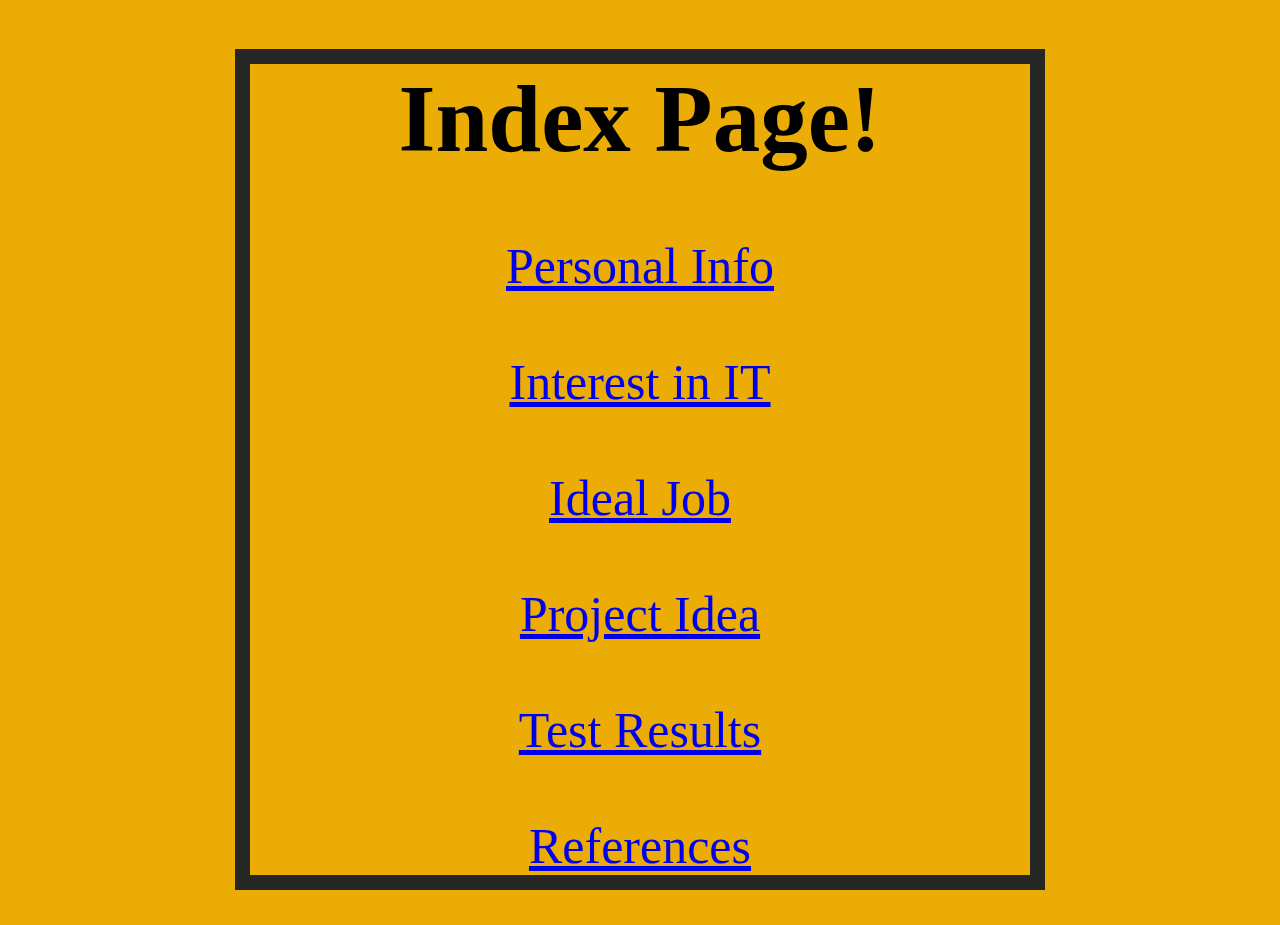
<file: Index.html>
<!DOCTYPE html>
<html>

  <head>
    <title>Welcome!</title>
    <link rel="stylesheet" type="text/css" href="indexstyle.css">
  </head>

  <body>
    <h1 style="font-size: 95px">Index Page!</h1>
    <p>
      <a href="personalInfo.html">Personal Info</a>
      <br><br>
      <a href="interestIT.html"> Interest in IT </a>
      <br><br>
      <a href="idealJobs.html"> Ideal Job</a>
      <br><br>
      <a href="projectIdea.html"> Project Idea</a>
      <br><br>
      <a href="testResults.html"> Test Results</a>
      <br><br>
      <a href="references.html"> References</a>
    </p>

  </body>

</html>
</file>
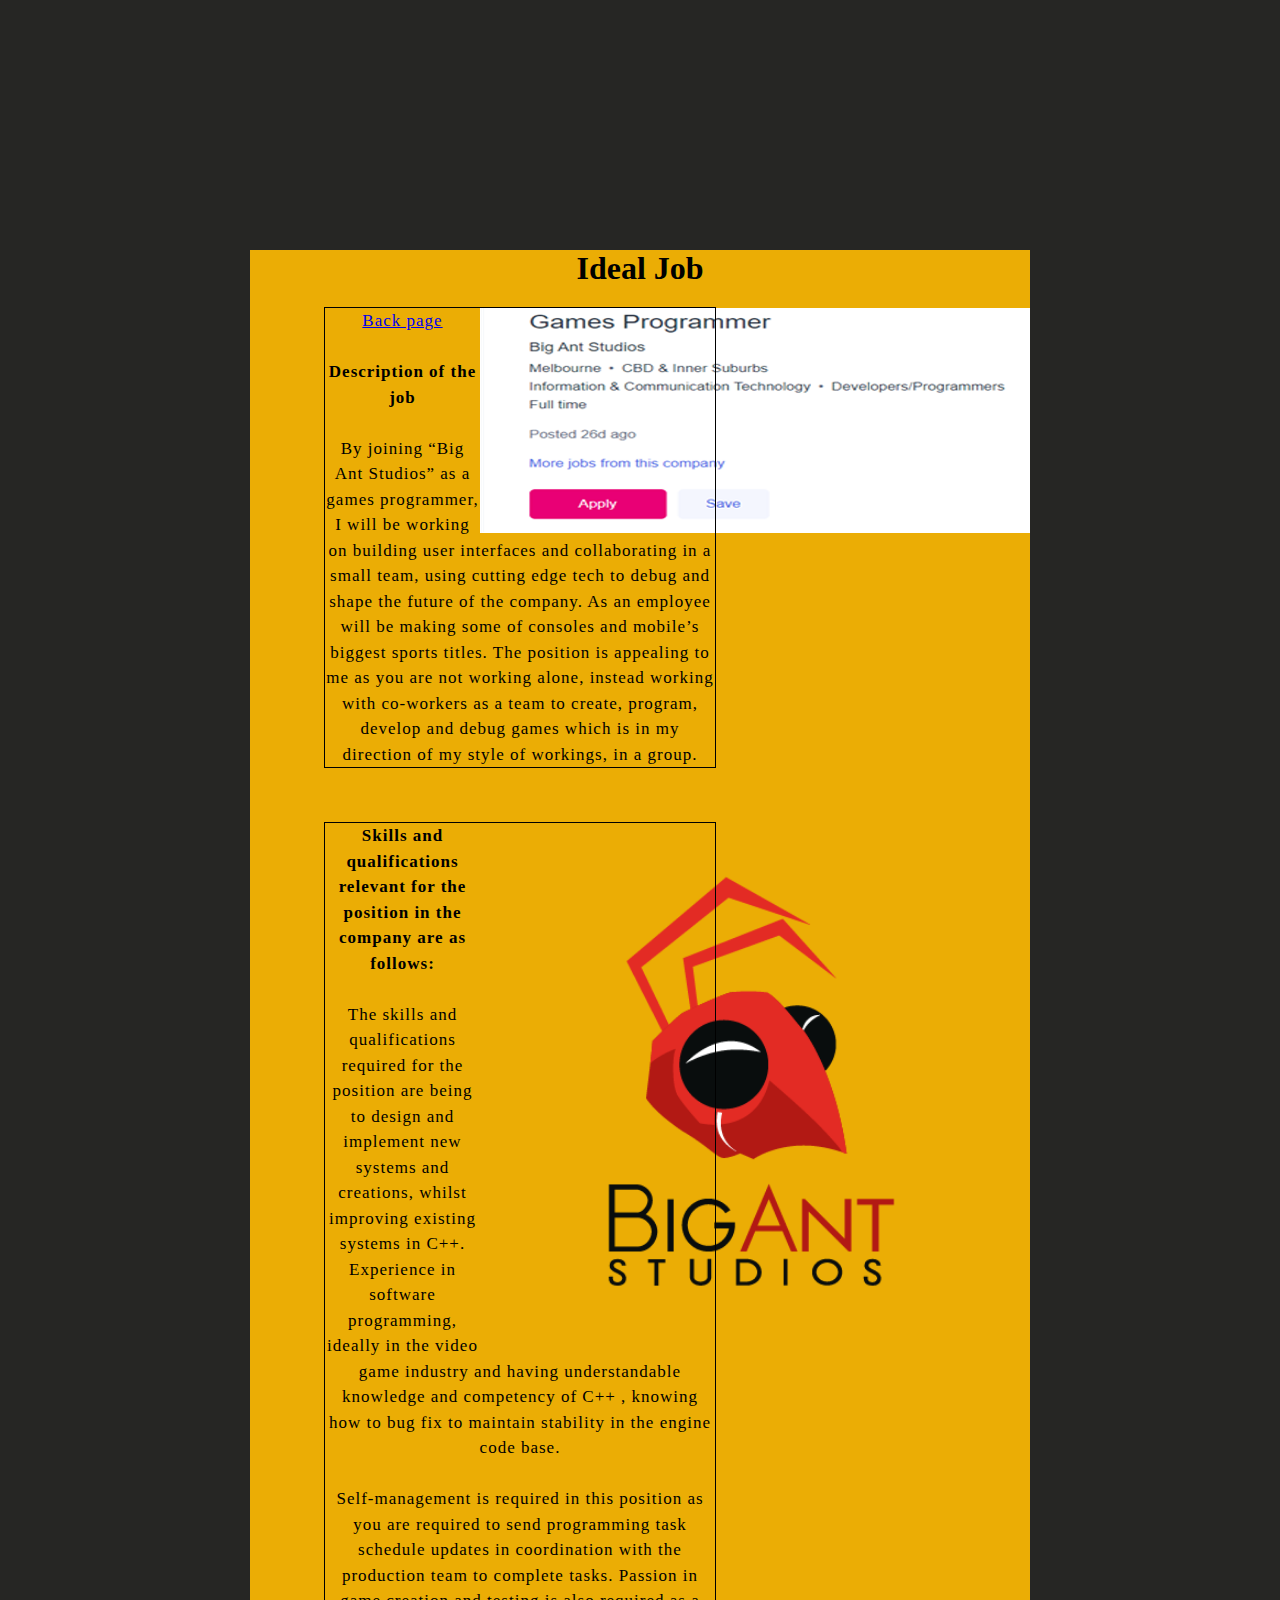
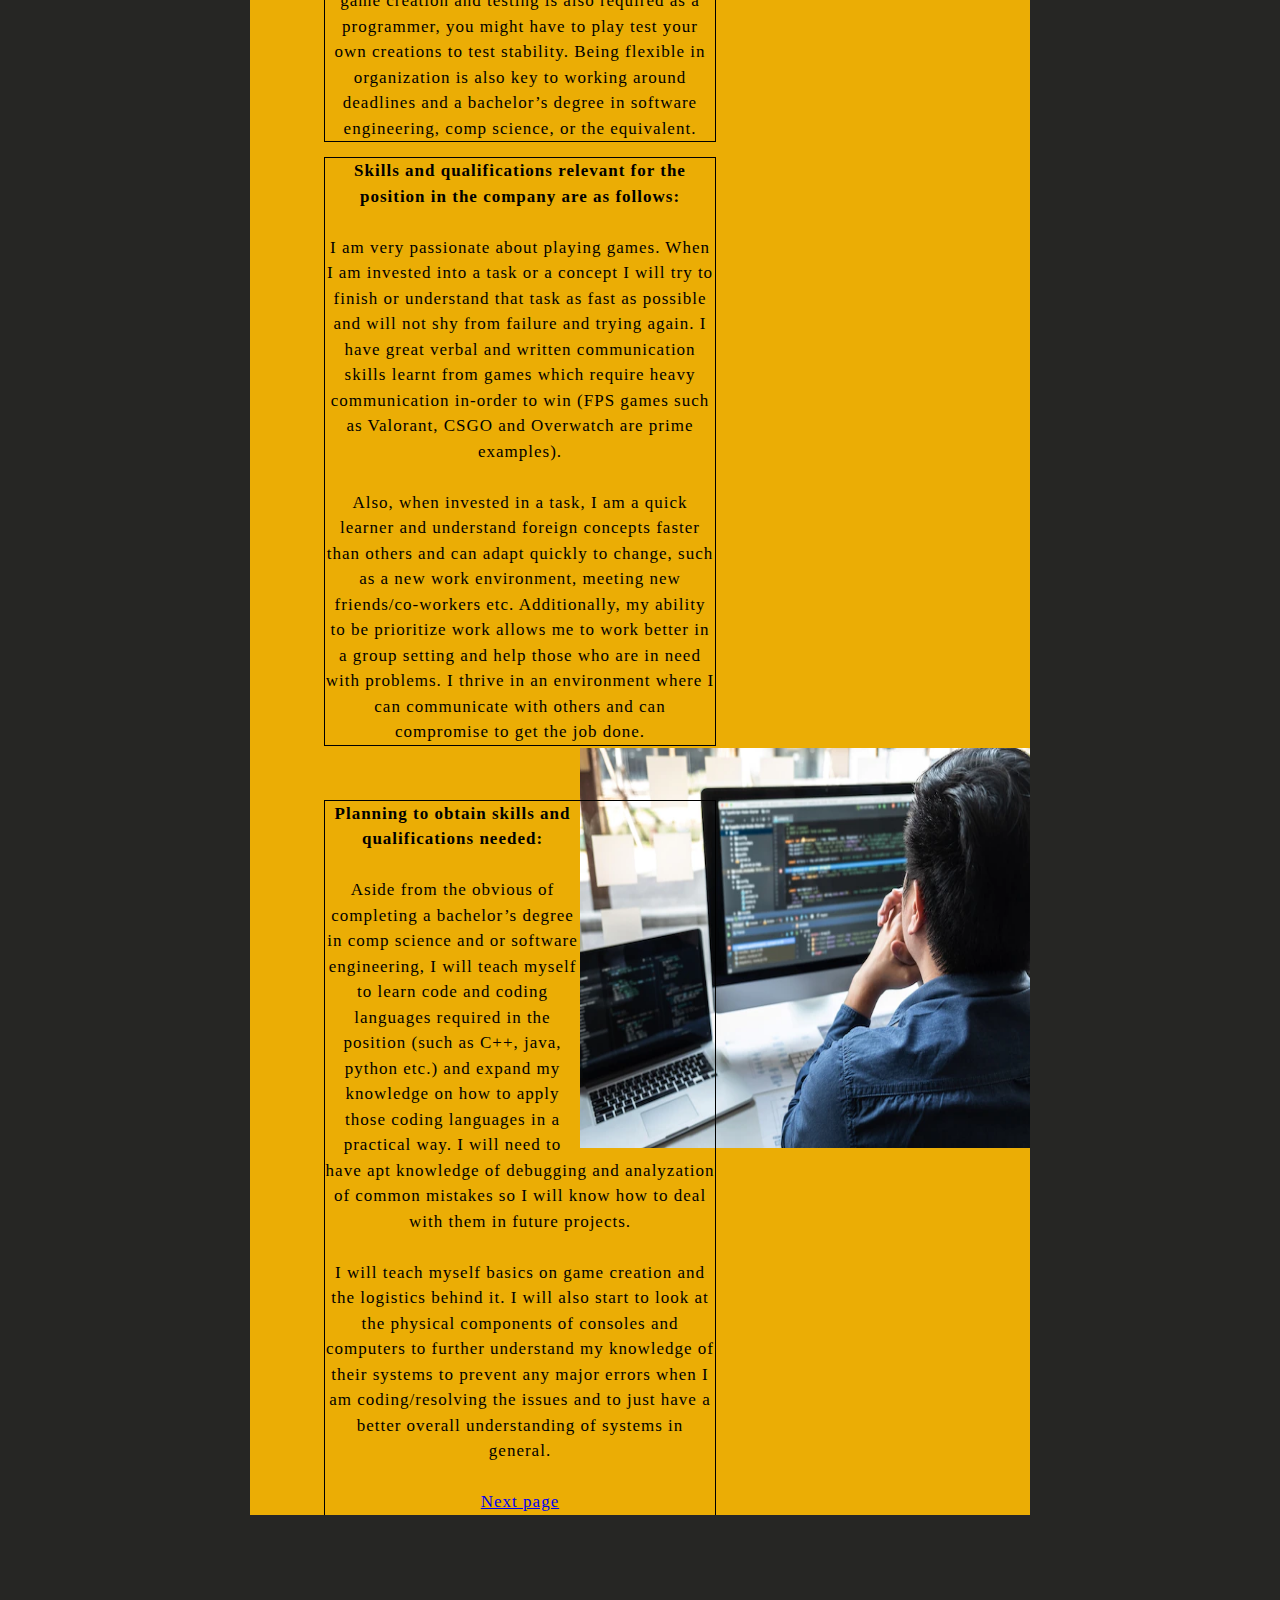
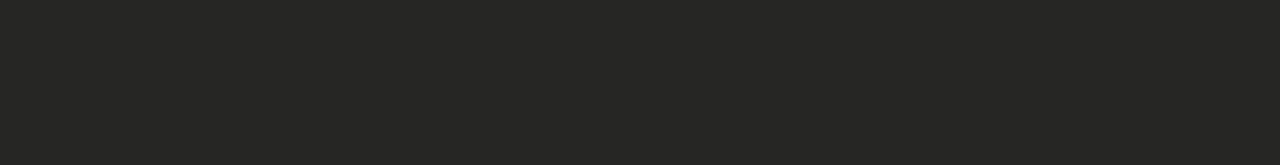
<file: idealJobs.html>
<!DOCTYPE html>
<html>
  <head>
    <title>Ideal Job!</title>
    <link rel="stylesheet" type="text/css" href="style.css">
  </head>
  <body>

    <h1>Ideal Job</h1>

    <img src="images/bigAnt.png" alt="Screenshot" style=float:right;width:550px;height:225px;>

    <p>
      <a href="interestIT.html"> Back page</a>
      <br><br>
      <strong style="text-align: center;">Description of the job</strong>
      <br><br>
      By joining “Big Ant Studios” as a games programmer, I will be working on building user interfaces and collaborating in a small team, using cutting edge tech to debug and shape the future of the company. As an employee will be making some of consoles and mobile’s biggest sports titles. The position is appealing to me as you are not working alone, instead working with co-workers as a team to create, program, develop and debug games which is in my direction of my style of workings, in a group.</p>

    <br><br>

    <img src="images/actualBigAnt.png" alt="Big Ant Studios" style=float:right;width:550px;height:550px;>

    <p>
      <strong style="text-align: center;">Skills and qualifications relevant for the position in the company are as follows:</strong>
      <br><br>

      The skills and qualifications required for the position are being to design and implement new systems and creations, whilst improving existing systems in C++. Experience in software programming, ideally in the video game industry and having understandable knowledge and competency of C++ , knowing how to bug fix to maintain stability in the engine code base.
      <br><br>
      Self-management is required in this position as you are required to send programming task schedule updates in coordination with the production team to complete tasks. Passion in game creation and testing is also required as a programmer, you might have to play test your own creations to test stability. Being flexible in organization is also key to working around deadlines   and a bachelor’s degree in software engineering, comp science, or the equivalent.
    </p>
    <p>
      <strong style="text-align: center;">Skills and qualifications relevant for the position in the company are as follows:</strong>
      <br><br>
      I am very passionate about playing games. When I am invested into a task or a concept I will try to finish or understand that task as fast as possible and will not shy from failure and trying again. I have great verbal and written communication skills learnt from games which require heavy communication in-order to win (FPS games such as Valorant, CSGO and Overwatch are prime examples).
      <br><br>
      Also, when invested in a task, I am a quick learner and understand foreign concepts faster than others and can adapt quickly to change, such as a new work environment, meeting new friends/co-workers etc. Additionally, my ability to be prioritize work allows me to work better in a group setting and help those who are in need with problems. I thrive in an environment where I can communicate with others and can compromise to get the job done.
    </p>

    <img src="images/coder.png" alt="Coder Nerd" style=float:right;width:450px;height:400px;>

    <br><br>

    <p>
      <strong style="text-align: center;">Planning to obtain skills and qualifications needed:</strong>
      <br><br>
      Aside from the obvious of completing a bachelor’s degree in comp science and or software engineering, I will teach myself to learn code and coding languages required in the position (such as C++, java, python etc.) and expand my knowledge on how to apply those coding languages in a practical way. I will need to have apt knowledge of debugging and analyzation of common mistakes so I will know how to deal with them in future projects.
      <br><br>
      I will teach myself basics on game creation and the logistics behind it. I will also start to look at the physical components of consoles and computers to further understand my knowledge of their systems to prevent any major errors when I am coding/resolving the issues and to just have a better overall understanding of systems in general.
    <br><br>
    <a href="projectIdea.html"> Next page</a>
    </p>

  </body>
</html>
</file>
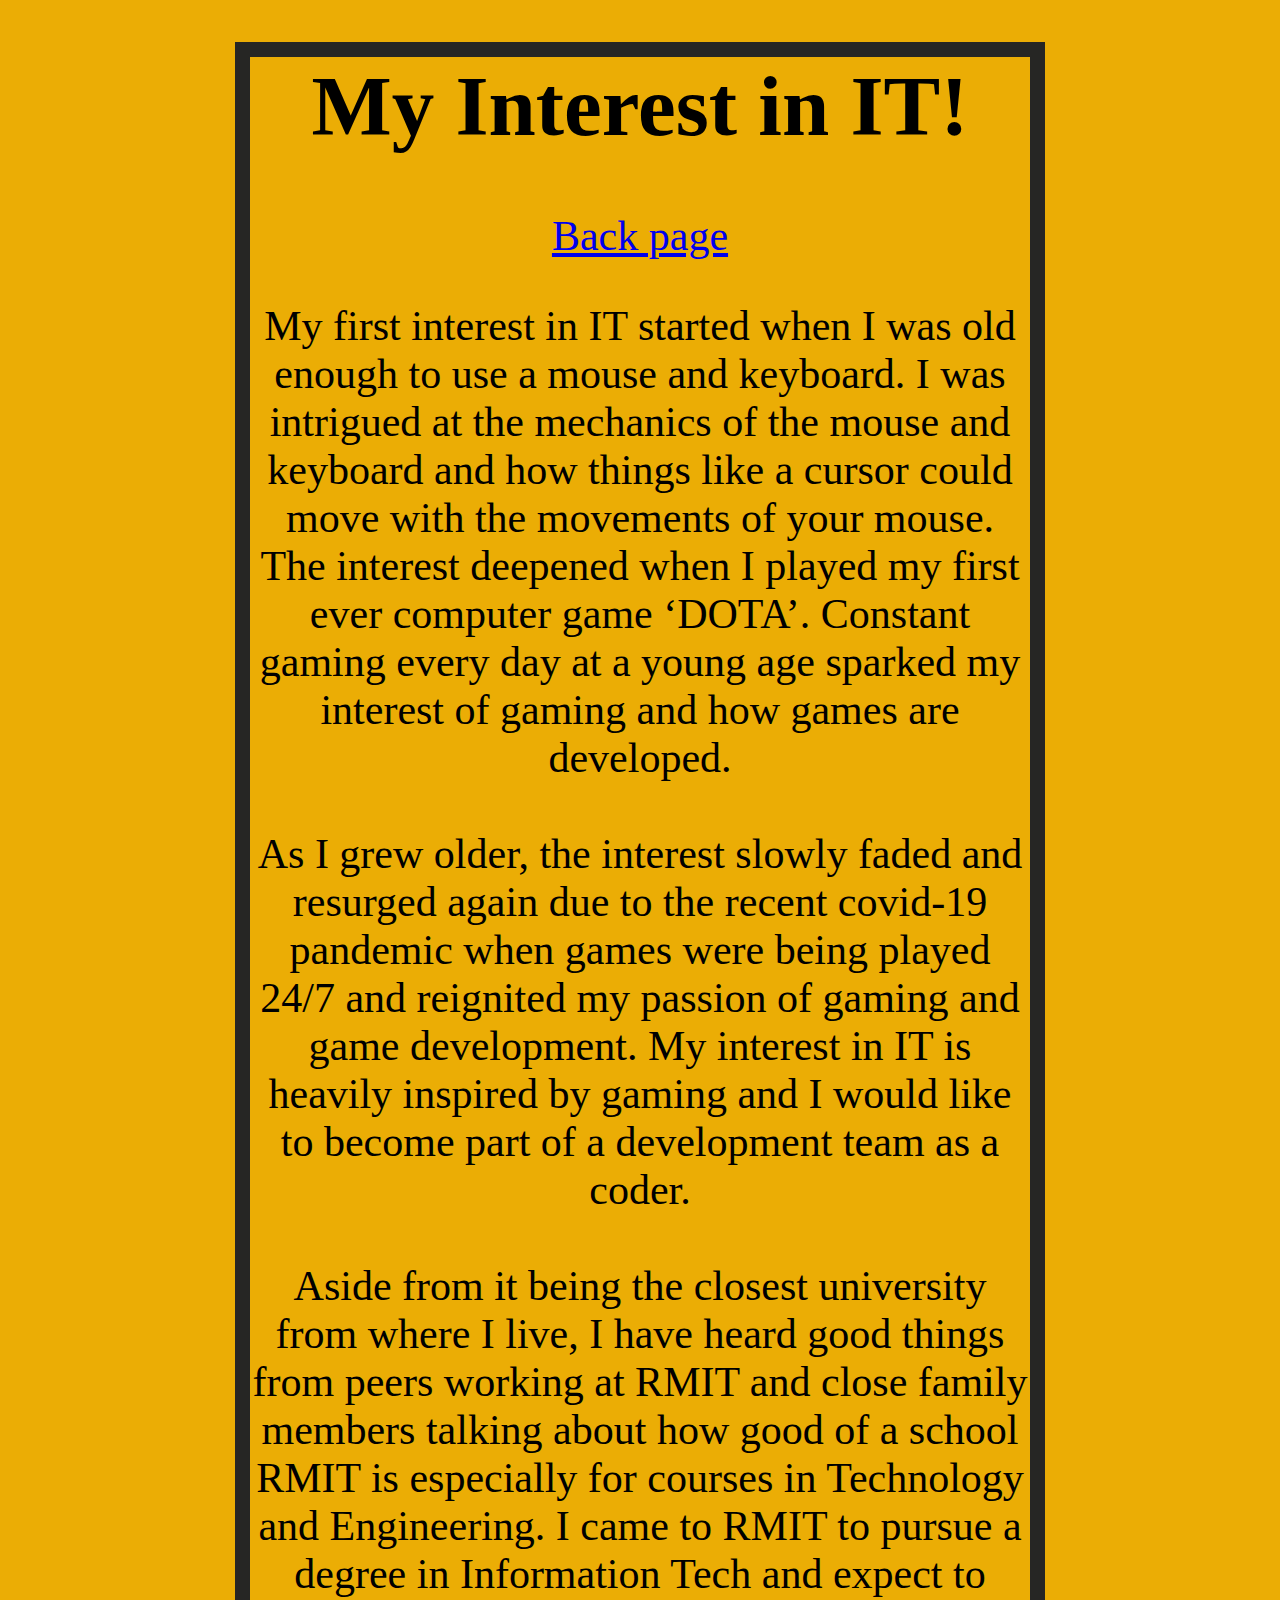
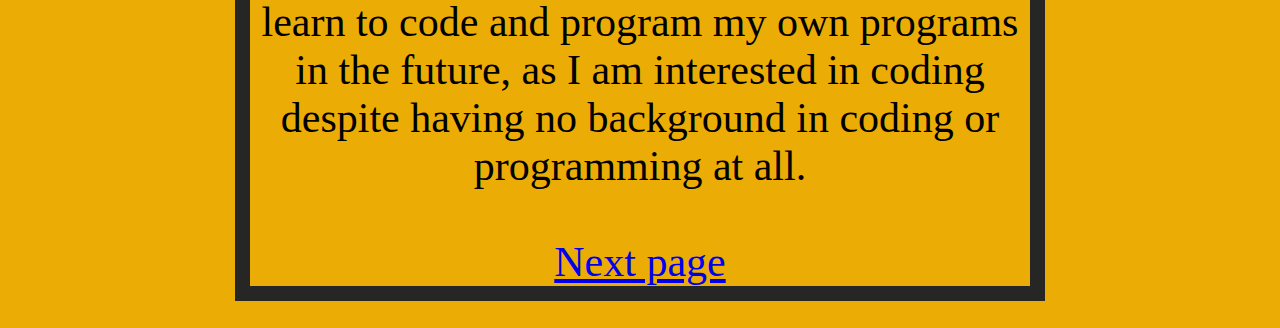
<file: interestIT.html>
<!DOCTYPE html>
<html>

  <head>
    <title>Interest in IT!</title>
    <link rel="stylesheet" type="text/css" href="indexstyle.css">
  </head>

  <body>
    <h1 style="font-size: 85px;"> My Interest in IT!</h1>
    <p style="font-size: 42px;"><a href="personalInfo.html">Back page</a></p>
    <p style="font-size: 42px;">
      My first interest in IT started when I was old enough to use a mouse and keyboard. I was intrigued at the mechanics of the mouse and keyboard and how things like a cursor could move with the movements of your mouse.
      The interest deepened when I played my first ever computer game ‘DOTA’. Constant gaming every day at a young age sparked my interest of gaming and how games are developed.
      <br><br>
      As I grew older, the interest slowly faded and resurged again due to the recent covid-19 pandemic when games were being played 24/7 and reignited my passion of gaming and game development.
      My interest in IT is heavily inspired by gaming and I would like to become part of a development team as a coder.
      <br><br>
      Aside from it being the closest university from where I live, I have heard good things from peers working at RMIT and close family members talking about how good of a school RMIT is especially for courses in Technology and Engineering. I came to RMIT to pursue a degree in Information Tech and expect to learn to code and program my own programs in the future, as I am interested in coding despite having no background in coding or programming at all.
      <br><br>
      <a href="idealJobs.html"> Next page</a>
    </p>

  </body>

</html>
</file>
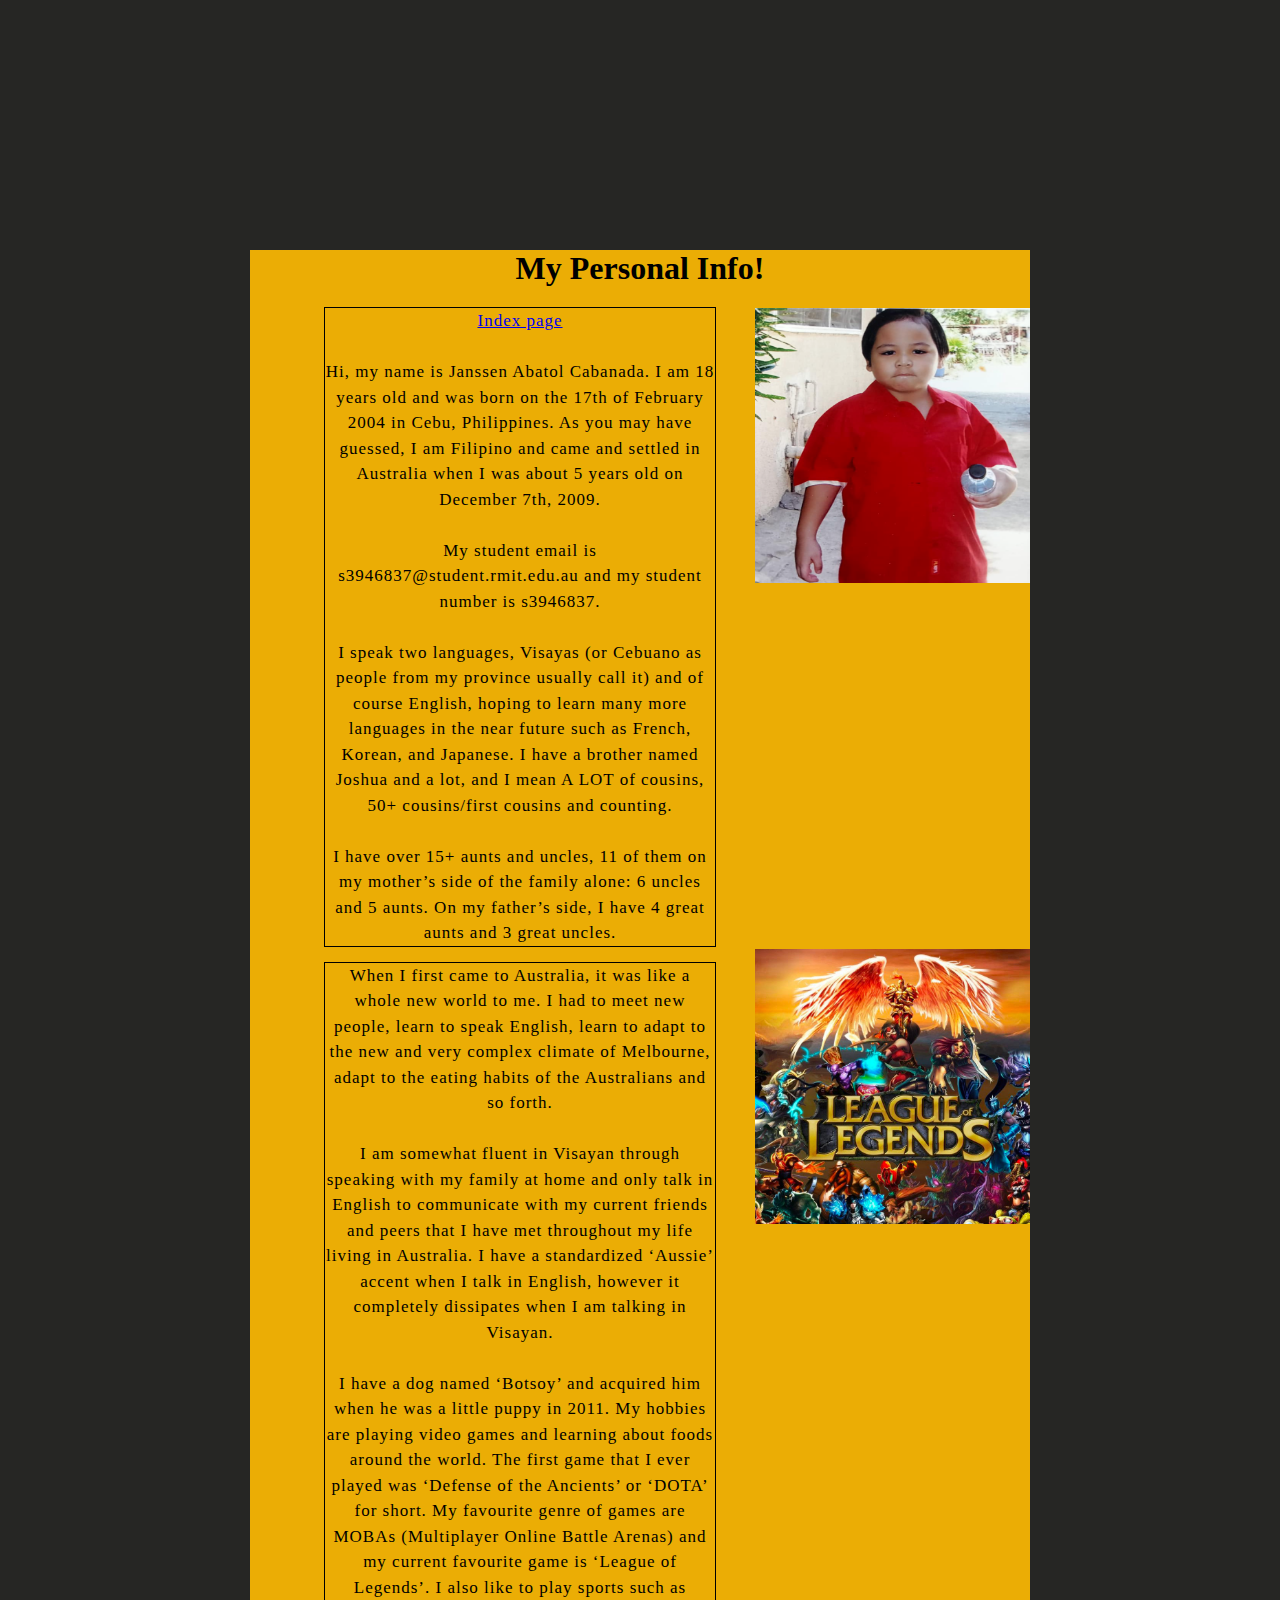
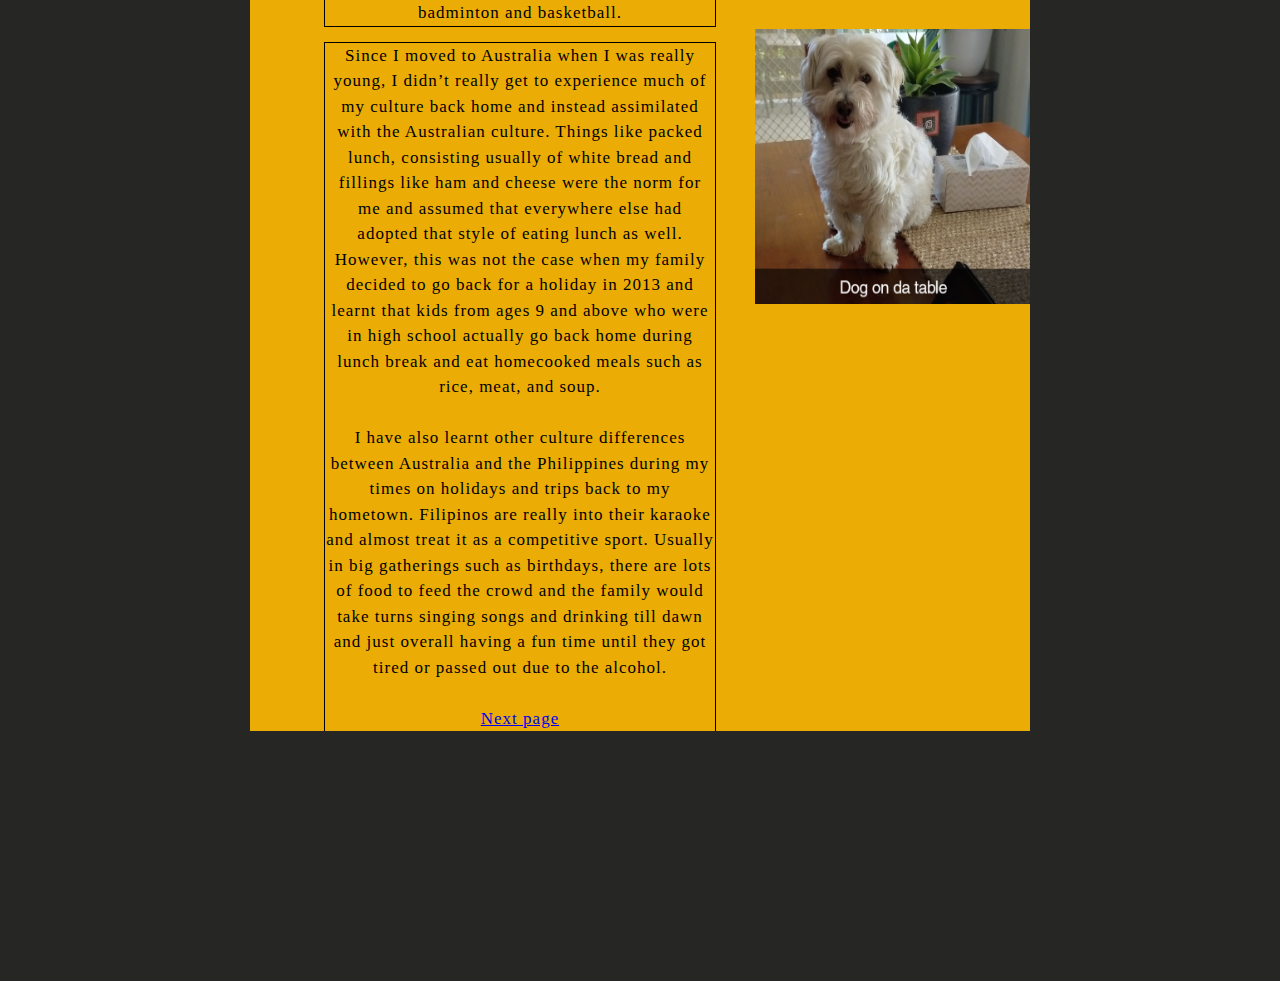
<file: personalInfo.html>
<!DOCTYPE html>
<html>

    <head>
      <title>Personal Info</title>
      <link rel="stylesheet" type="text/css" href="style.css">
    </head>

<body>
<h1>My Personal Info!</h1>

<img src="images/BigMan.jpg" alt="Me as a child" style=float:right;width:275px;height:275px;>

  <p>
    <a href="index.html">Index page</a>

    <br><br>
    Hi, my name is Janssen Abatol Cabanada. I am 18 years old and was born on the 17th of February 2004 in Cebu, Philippines. As you may have guessed, I am Filipino and came and settled in Australia when I was about 5 years old on December 7th, 2009.
    <br><br>
    My student email is s3946837@student.rmit.edu.au and my student number is s3946837.
    <br><br>
    I speak two languages, Visayas (or Cebuano as people from my province usually call it) and of course English, hoping to learn many more languages in the near future such as French, Korean, and Japanese. I have a brother named Joshua and a lot, and I mean A LOT of cousins, 50+ cousins/first cousins and counting.
    <br><br>
    I have over 15+ aunts and uncles, 11 of them on my mother’s side of the family alone: 6 uncles and 5 aunts. On my father’s side, I have 4 great aunts and 3 great uncles.</p>

<img src="images/league.jpg" alt="My favourite game" style=float:right;width:275px;height:275px;>
  <p>
    When I first came to Australia, it was like a whole new world to me. I had to meet new people, learn to speak English, learn to adapt to the new and very complex climate of Melbourne, adapt to the eating habits of the Australians and so forth.
    <br><br>
    I am somewhat fluent in Visayan through speaking with my family at home and only talk in English to communicate with my current friends and peers that I have met throughout my life living in Australia. I have a standardized ‘Aussie’ accent when I talk in English, however it completely dissipates when I am talking in Visayan.
    <br><br>
    I have a dog named ‘Botsoy’ and acquired him when he was a little puppy in 2011. My hobbies are playing video games and learning about foods around the world. The first game that I ever played was ‘Defense of the Ancients’ or ‘DOTA’ for short.
    My favourite genre of games are MOBAs (Multiplayer Online Battle Arenas) and my current favourite game is ‘League of Legends’. I also like to play sports such as badminton and basketball.</p>


<img src="images/DogOnDaTable.png" alt="Dog on da table" style=float:right;width:275px;height:275px;>


  <p>
    Since I moved to Australia when I was really young, I didn’t really get to experience much of my culture back home and instead assimilated with the Australian culture. Things like packed lunch, consisting usually of white bread and fillings like ham and cheese were the norm for me and assumed that everywhere else had adopted that style of eating lunch as well. However, this was not the case when my family decided to go back for a holiday in 2013 and learnt that kids from ages 9 and above who were in high school actually go back home during lunch break and eat homecooked meals such as rice, meat, and soup.
    <br><br>
    I have also learnt other culture differences between Australia and the Philippines during my times on holidays and trips back to my hometown. Filipinos are really into their karaoke and almost treat it as a competitive sport. Usually in big gatherings such as birthdays, there are lots of food to feed the crowd and the family would take turns singing songs and drinking till dawn and just overall having a fun time until they got tired or passed out due to the alcohol.
    <br><br>
    <a href="interestIT.html"> Next page </a>
</body>

</html>
</file>
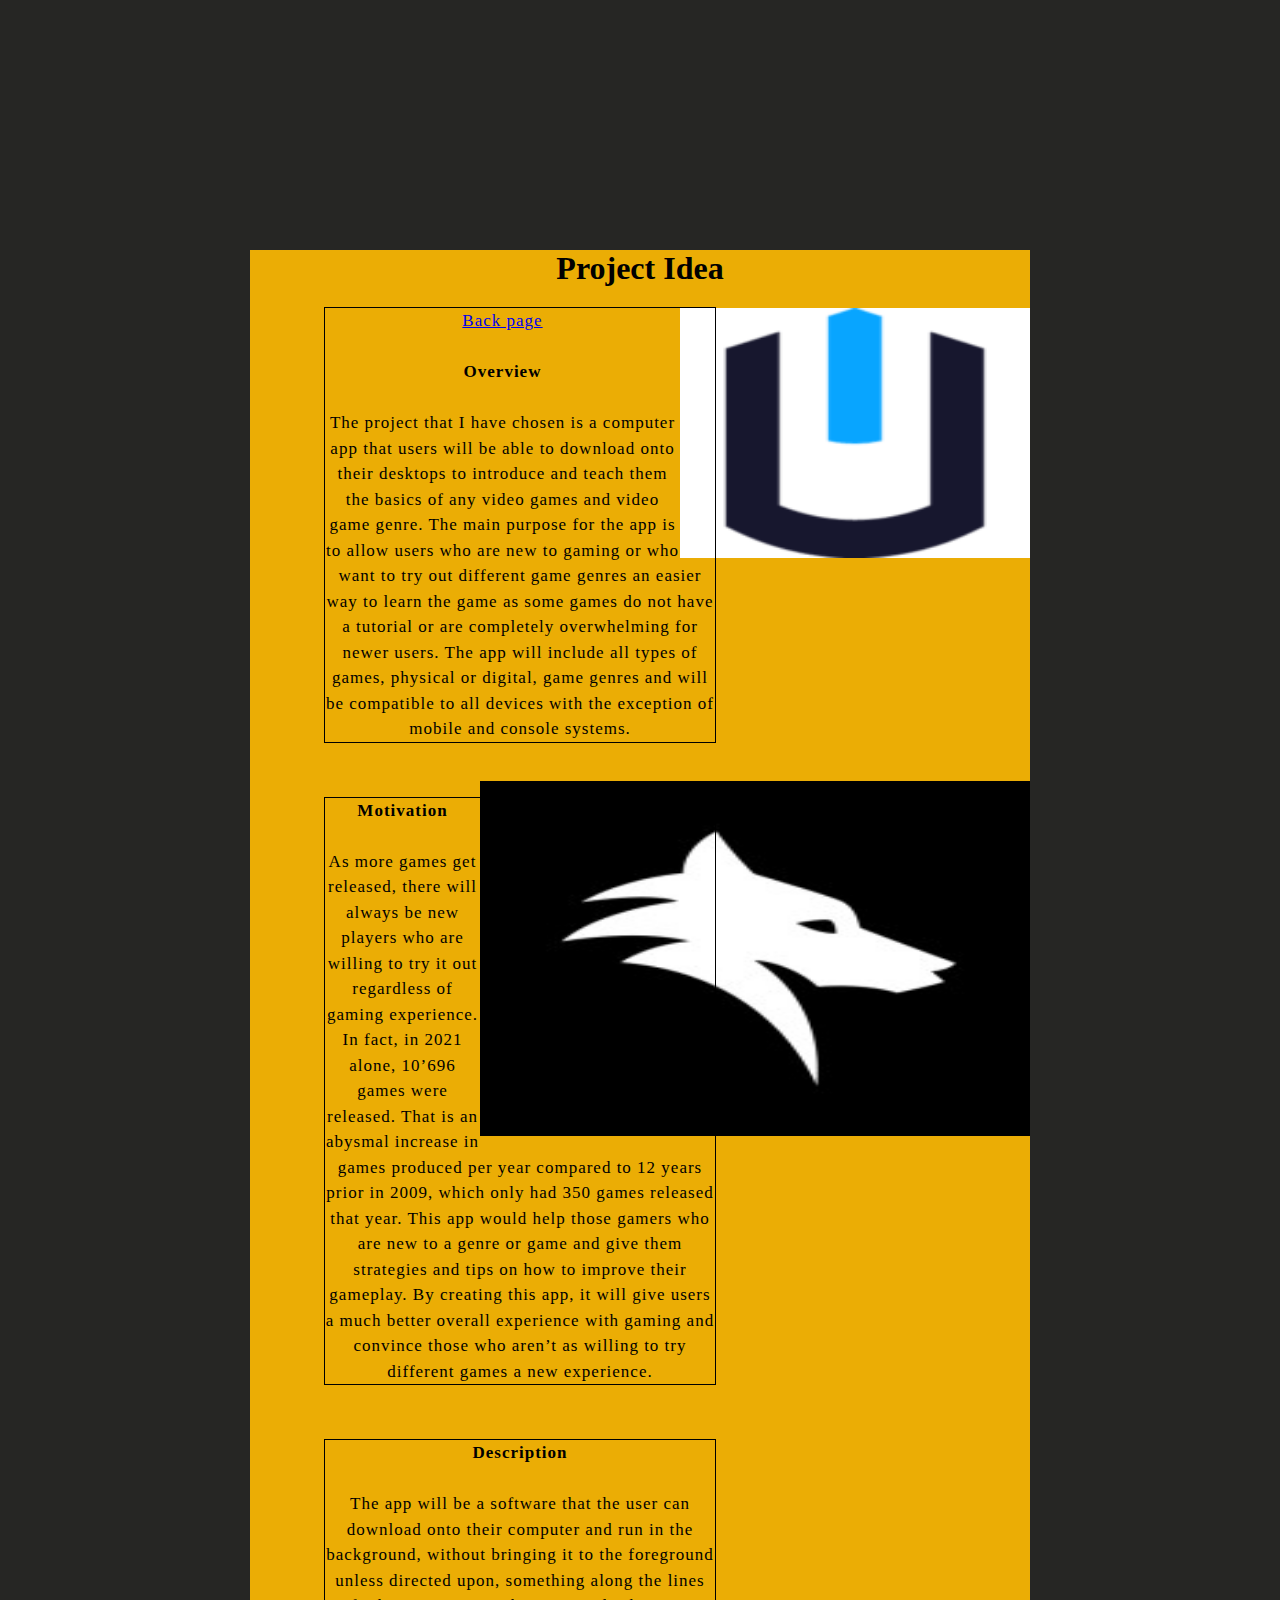
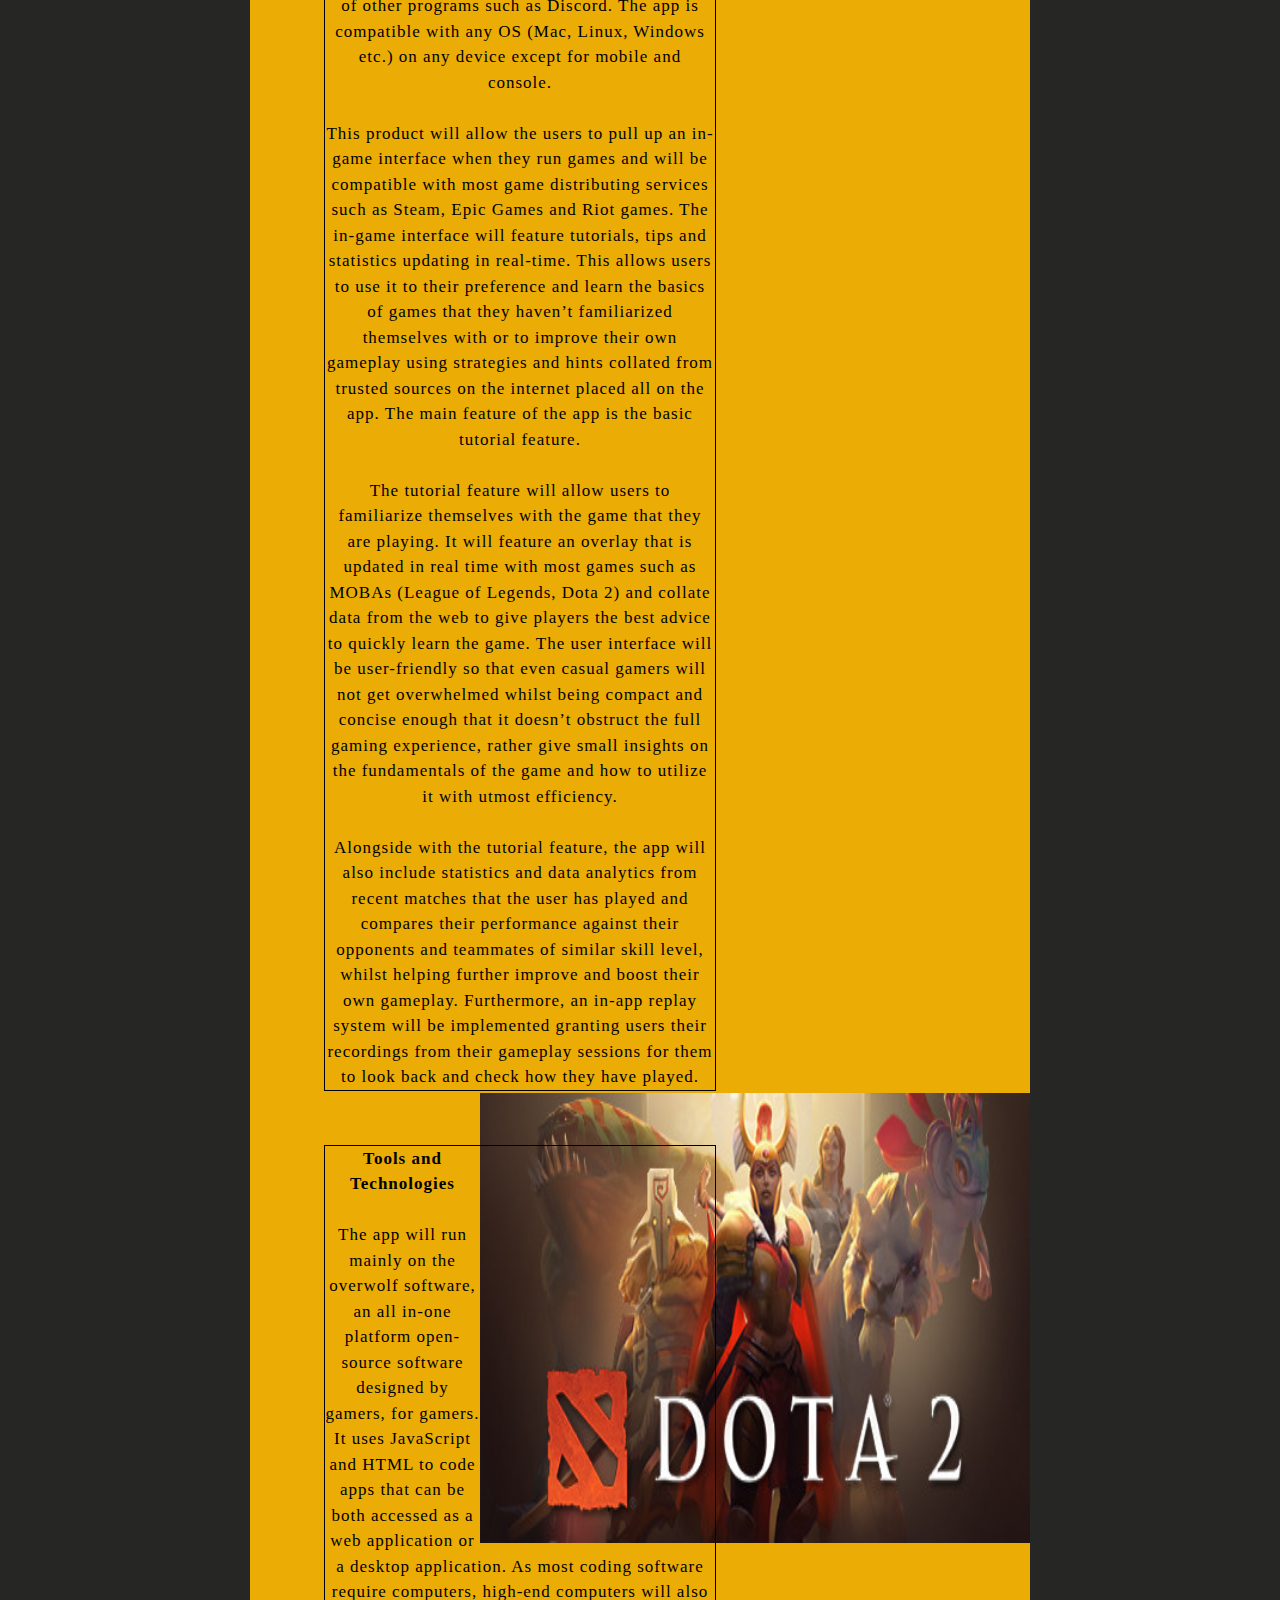
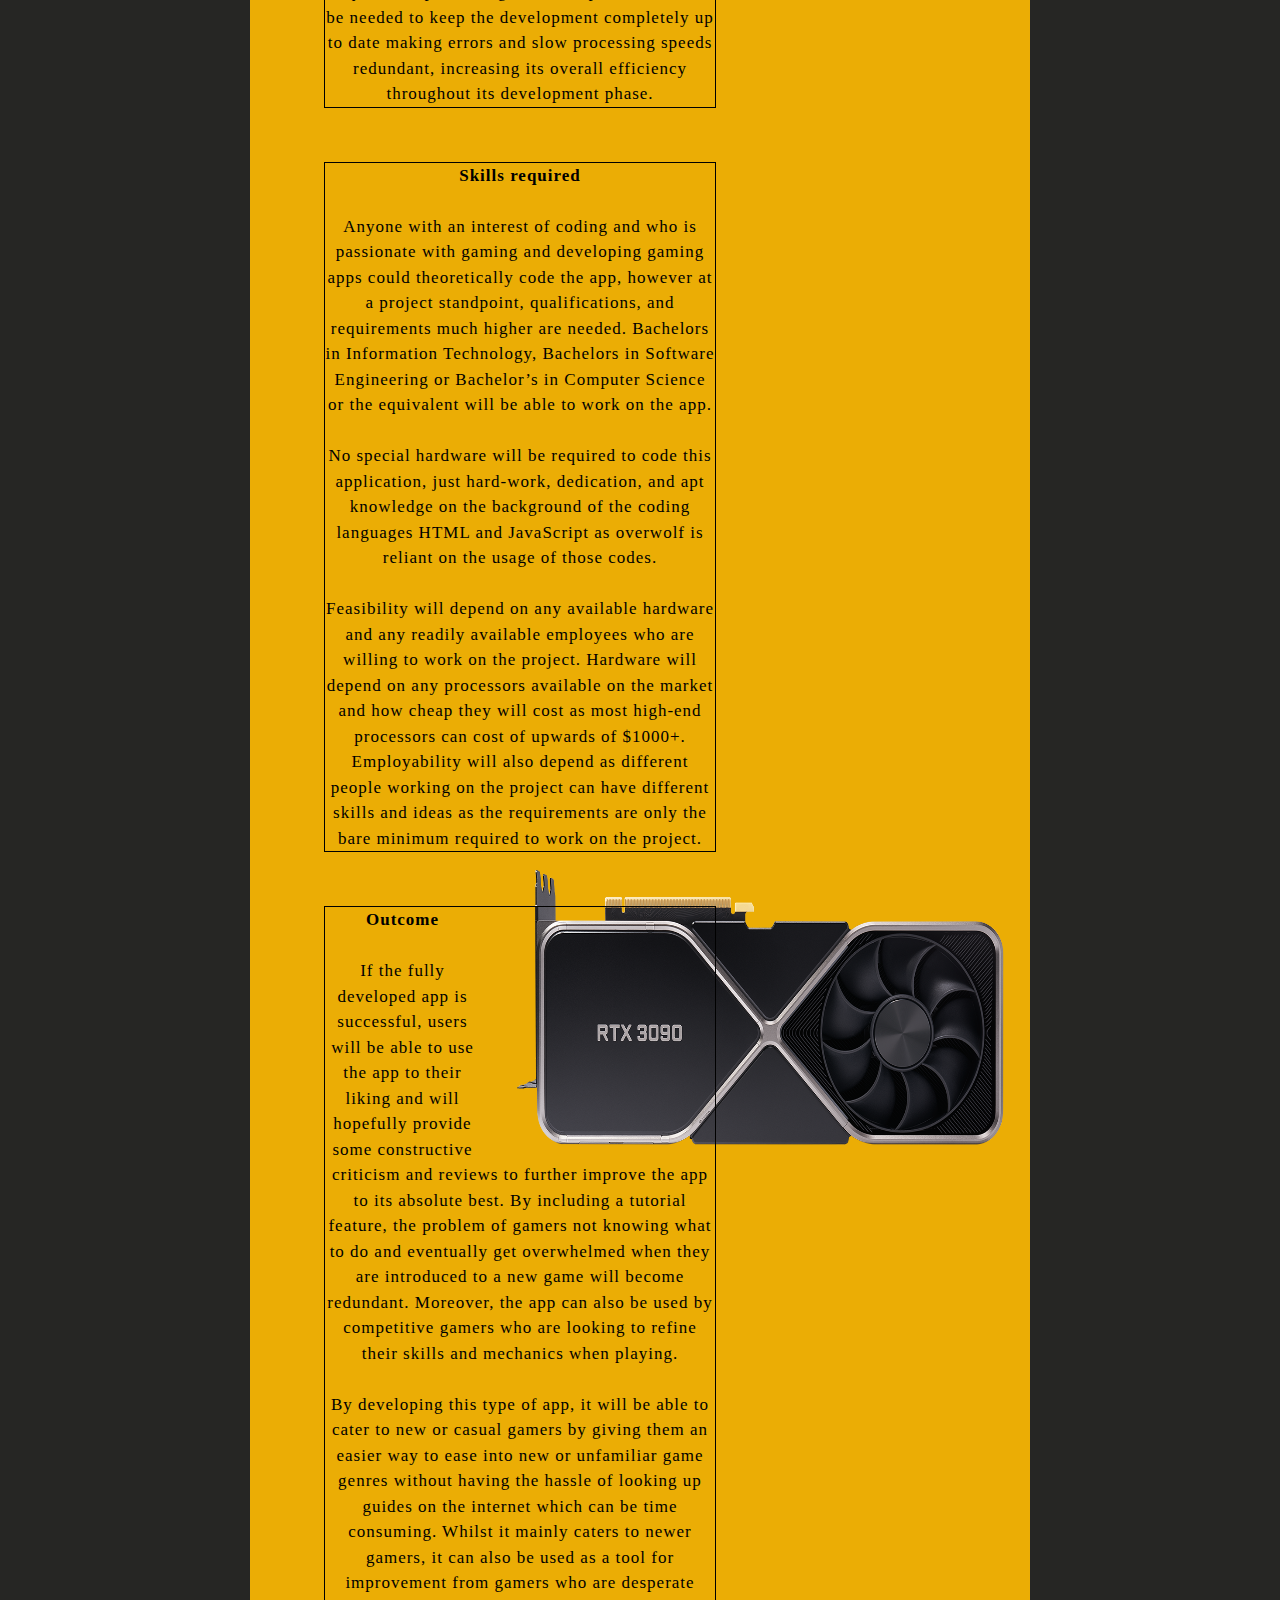
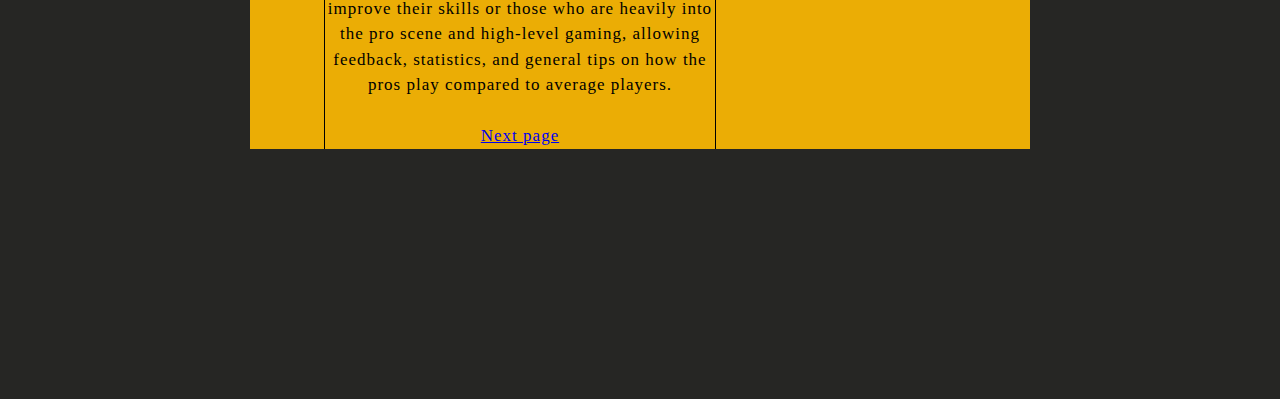
<file: projectIdea.html>
<!DOCTYPE html>
<html>

  <head>
    <title>Project Idea!</title>
    <link rel="stylesheet" type="text/css" href="style.css">
  </head>

  <body>
    <h1>Project Idea</h1>

<img src="images/uGG.png" alt="Screenshot" style=float:right;width:350px;height:250px;>
    <p>
      <a href="idealJobs.html"> Back page</a>
      <br><br>
      <strong style="text-align: center;">Overview</strong>
      <br><br>
      The project that I have chosen is a computer app that users will be able to download onto their desktops to introduce and teach them the basics of any video games and video game genre. The main purpose for the app is to allow users who are new to gaming or who want to try out different game genres an easier way to learn the game as some games do not have a tutorial or are completely overwhelming for newer users. The app will include all types of games, physical or digital, game genres and will be compatible to all devices with the exception of mobile and console systems.</p>

    <br><br>

<img src="images/overwolfLogo.png" alt="Screenshot" style=float:right;width:550px;height:355px;>

    <p>
      <strong style="text-align: center;">Motivation</strong>
      <br><br>
      As more games get released, there will always be new players who are willing to try it out regardless of gaming experience. In fact, in 2021 alone, 10’696 games were released. That is an abysmal increase in games produced per year compared to 12 years prior in 2009, which only had 350 games released that year. This app would help those gamers who are new to a genre or game and give them strategies and tips on how to improve their gameplay. By creating this app, it will give users a much better overall experience with gaming and convince those who aren’t as willing to try different games a new experience. </p>

    <br><br>

    <p><strong style="text-align: center;">Description</strong>
    <br><br>
    The app will be a software that the user can download onto their computer and run in the background, without bringing it to the foreground unless directed upon, something along the lines of other programs such as Discord. The app is compatible with any OS (Mac, Linux, Windows etc.) on any device except for mobile and console.
    <br><br>
    This product will allow the users to pull up an in-game interface when they run games and will be compatible with most game distributing services such as Steam, Epic Games and Riot games. The in-game interface will feature tutorials, tips and statistics updating in real-time. This allows users to use it to their preference and learn the basics of games that they haven’t familiarized themselves with or to improve their own gameplay using strategies and hints collated from trusted sources on the internet placed all on the app.
    The main feature of the app is the basic tutorial feature.
    <br><br>
    The tutorial feature will allow users to familiarize themselves with the game that they are playing. It will feature an overlay that is updated in real time with most games such as MOBAs (League of Legends, Dota 2) and collate data from the web to give players the best advice to quickly learn the game. The user interface will be user-friendly so that even casual gamers will not get overwhelmed whilst being compact and concise enough that it doesn’t obstruct the full gaming experience, rather give small insights on the fundamentals of the game and how to utilize it with utmost efficiency.
    <br><br>
    Alongside with the tutorial feature, the app will also include statistics and data analytics from recent matches that the user has played and compares their performance against their opponents and teammates of similar skill level, whilst helping further improve and boost their own gameplay. Furthermore, an in-app replay system will be implemented granting users their recordings from their gameplay sessions for them to look back and check how they have played.
    </p>

<img src="images/dota2.png" alt="Screenshot" style=float:right;width:550px;height:450px;>

      <br><br>

    <p>
      <strong style="text-align: center;">Tools and Technologies</strong>
      <br><br>
      The app will run mainly on the overwolf software, an all in-one platform open-source software designed by gamers, for gamers. It uses JavaScript and HTML to code apps that can be both accessed as a web application or a desktop application. As most coding software require computers, high-end computers will also be needed to keep the development completely up to date making errors and slow processing speeds redundant, increasing its overall efficiency throughout its development phase.</p>

      <br><br>

    <p><strong style="text-align: center;">Skills required</strong>
    <br><br>
    Anyone with an interest of coding and who is passionate with gaming and developing gaming apps could theoretically code the app, however at a project standpoint, qualifications, and requirements much higher are needed. Bachelors in Information Technology, Bachelors in Software Engineering or Bachelor’s in Computer Science or the equivalent will be able to work on the app.
    <br><br>
    No special hardware will be required to code this application, just hard-work, dedication, and apt knowledge on the background of the coding languages HTML and JavaScript as overwolf is reliant on the usage of those codes.
    <br><br>
    Feasibility will depend on any available hardware and any readily available employees who are willing to work on the project. Hardware will depend on any processors available on the market and how cheap they will cost as most high-end processors can cost of upwards of $1000+. Employability will also depend as different people working on the project can have different skills and ideas as the requirements are only the bare minimum required to work on the project.</p>

    <img src="images/rtx3090.png" alt="Screenshot" style=float:right;width:550px;height:300px;>

    <br><br>

    <p><strong style="text-align: center;">Outcome</strong>
    <br><br>
    If the fully developed app is successful, users will be able to use the app to their liking and will hopefully provide some constructive criticism and reviews to further improve the app to its absolute best. By including a tutorial feature, the problem of gamers not knowing what to do and eventually get overwhelmed when they are introduced to a new game will become redundant. Moreover, the app can also be used by competitive gamers who are looking to refine their skills and mechanics when playing.
    <br><br>
    By developing this type of app, it will be able to cater to new or casual gamers by giving them an easier way to ease into new or unfamiliar game genres without having the hassle of looking up guides on the internet which can be time consuming. Whilst it mainly caters to newer gamers, it can also be used as a tool for improvement from gamers who are desperate improve their skills or those who are heavily into the pro scene and high-level gaming, allowing feedback, statistics, and general tips on how the pros play compared to average players.
    <br><br>
    <a href="testResults.html"> Next page</a>
   </p>

  </body>
</html>
</file>
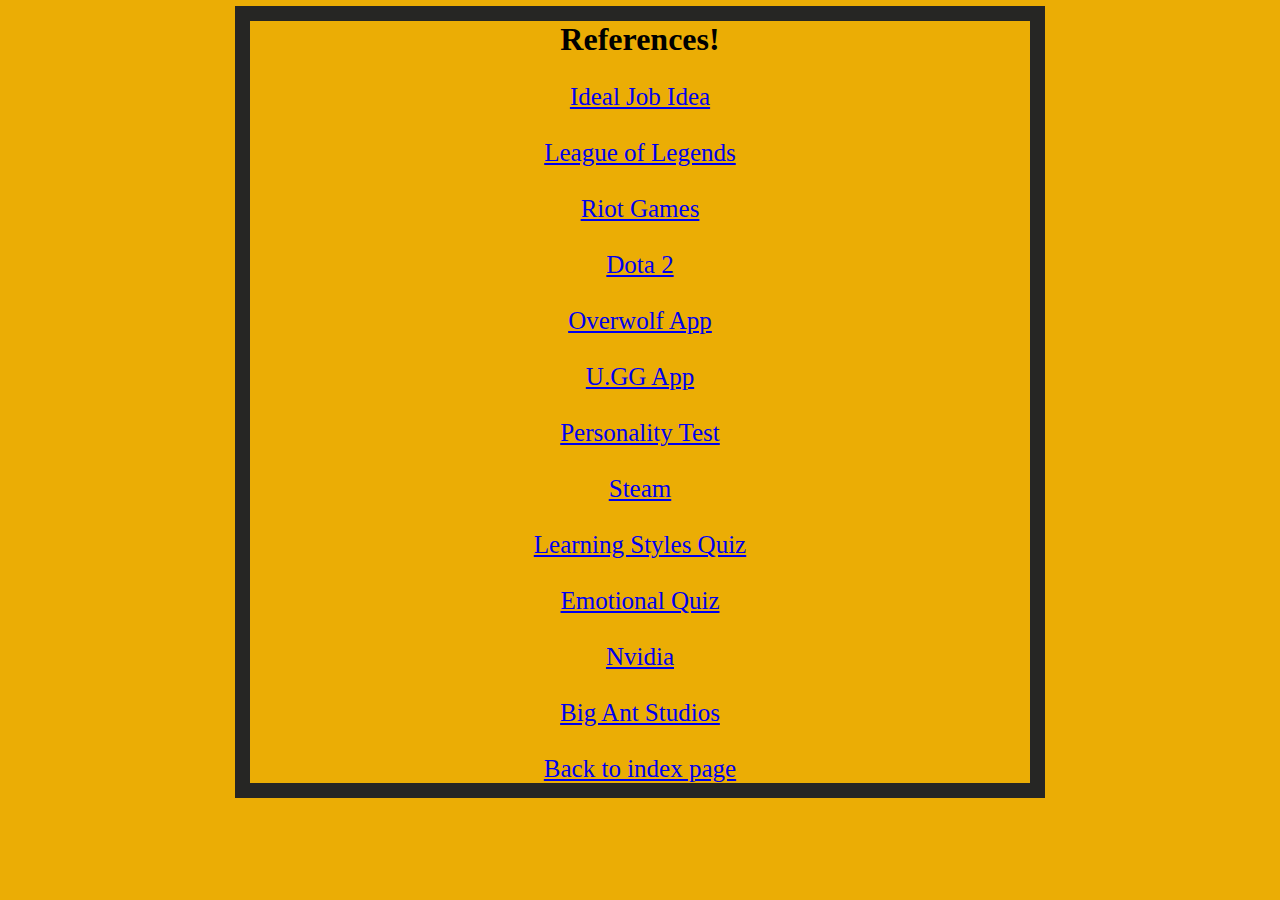
<file: references.html>
<!DOCTYPE html>
<html>

  <head>
    <title>References!</title>
    <link rel="stylesheet" type="text/css" href="indexstyle.css">
  </head>

  <body>
<h1>References!</h1>
  <p style="font-size: 25px;">
  <a href="https://www.seek.com.au/job/56013518?type=standard#sol=1f580d1280b0d30ae57a6f8e5c5de51b8ac1d918">Ideal Job Idea</a>
  <br><br>
  <a href="https://www.leagueoflegends.com/en-au/">League of Legends</a>
  <br><br>
  <a href="https://www.riotgames.com/en">Riot Games</a>
  <br><br>
  <a href="https://www.dota2.com/home">Dota 2</a>
  <br><br>
  <a href="https://www.overwolf.com/about-overwolf/">Overwolf App</a>
  <br><br>
  <a href="https://u.gg/">U.GG App</a>
  <br><br>
  <a href="https://www.16personalities.com/esfp-personality">Personality Test</a>
  <br><br>
  <a href="https://store.steampowered.com/">Steam</a>
  <br><br>
  <a href="http://www.educationplanner.org/students/self-assessments/learning-styles-quiz.shtml?event=results&A=5&V=7&T=8">Learning Styles Quiz</a>
  <br><br>
  <a href="https://psychcentral.com/quizzes/emotional-type-quiz#10">Emotional Quiz</a>
  <br><br>
  <a href="https://www.nvidia.com/en-au/geforce/graphics-cards/30-series/rtx-3090/">Nvidia</a>
  <br><br>
  <a href="https://www.bigant.com/jobs/">Big Ant Studios</a>

  <br><br>
  <a href="index.html"> Back to index page</a>

  </p>
  </body>
</html>
</file>
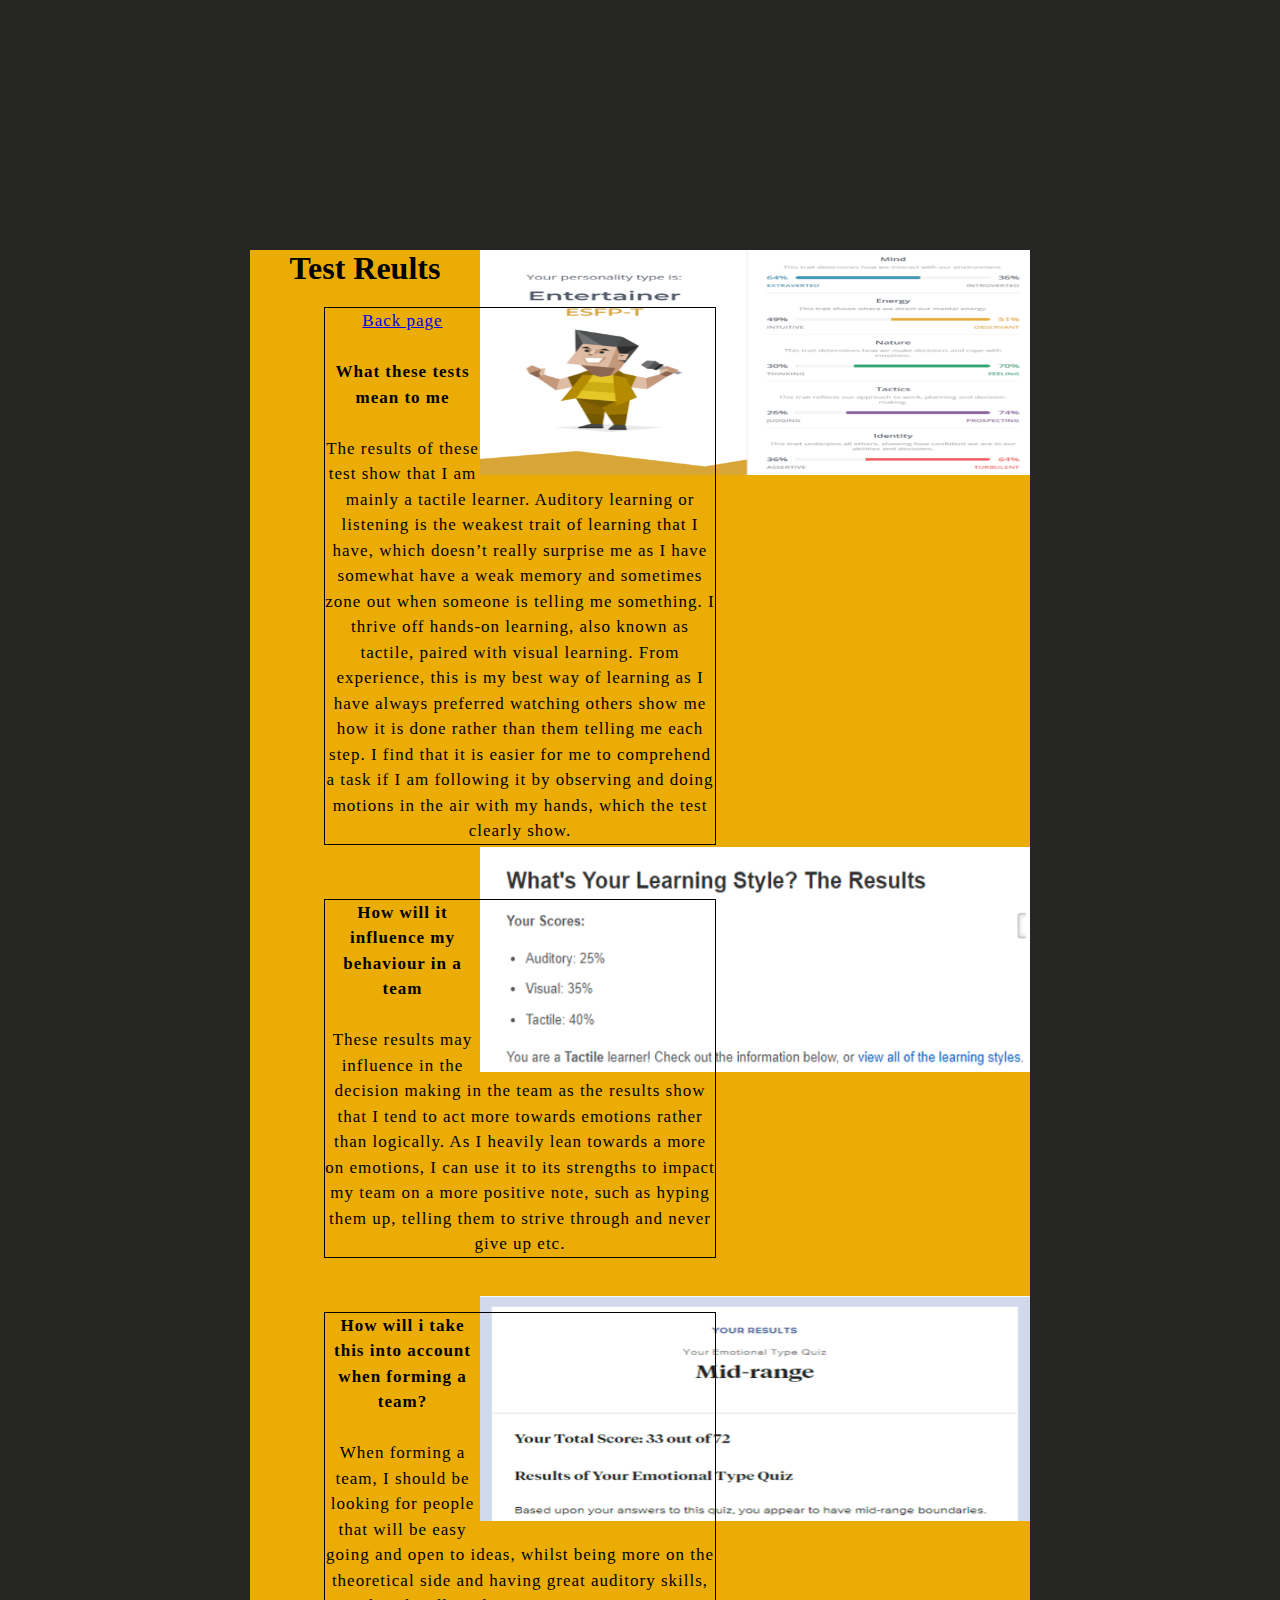
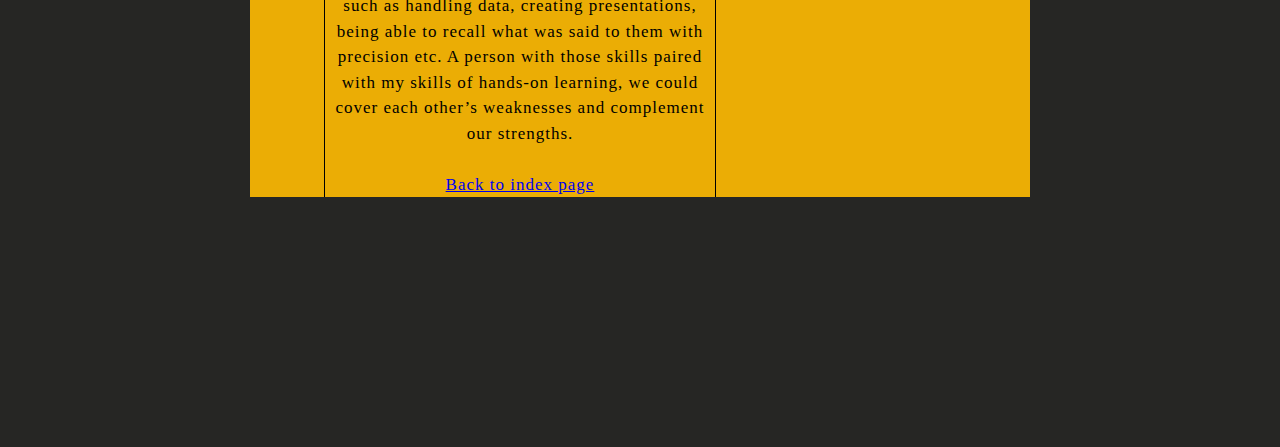
<file: testResults.html>
<!DOCTYPE html>
<html>

  <head>
    <title>Test Results!</title>
    <link rel="stylesheet" type="text/css" href="style.css">
  </head>

  <body>

<img src="images/personalityTest1.png" alt="Screenshot" style=float:right;width:550px;height:225px;>

    <h1>Test Reults</h1>
    <p>
      <a href="projectIdea.html"> Back page</a>
      <br><br>
      <strong style="text-align: center;">What these tests mean to me</strong>
      <br><br>
      The results of these test show that I am mainly a tactile learner. Auditory learning or listening is the weakest trait of learning that I have, which doesn’t really surprise me as I have somewhat have a weak memory and sometimes zone out when someone is telling me something. I thrive off hands-on learning, also known as tactile, paired with visual learning. From experience, this is my best way of learning as I have always preferred watching others show me how it is done rather than them telling me each step. I find that it is easier for me to comprehend a task if I am following it by observing and doing motions in the air with my hands, which the test clearly show.
    </p>

<img src="images/learningStyle.png" alt="Screenshot" style=float:right;width:550px;height:225px;>

    <br><br>

      <p>
      <strong style="text-align: center;">How will it influence my behaviour in a team</strong>
      <br><br>
      These results may influence in the decision making in the team as the results show that I tend to act more towards emotions rather than logically. As I heavily lean towards a more on emotions, I can use it to its strengths to impact my team on a more positive note, such as hyping them up, telling them to strive through and never give up etc.</p>

      <br><br>

<img src="images/emotionalQuiz.png" alt="Screenshot" style=float:right;width:550px;height:225px;>

      <p>
      <strong style="text-align: center;">How will i take this into account when forming a team?</strong>
      <br><br>
      When forming a team, I should be looking for people that will be easy going and open to ideas, whilst being more on the theoretical side and having great auditory skills, such as handling data, creating presentations, being able to recall what was said to them with precision etc. A person with those skills paired with my skills of hands-on learning, we could cover each other’s weaknesses and complement our strengths.

      <br><br>
      <a href="index.html"> Back to index page</a>
      </p>



  </body>
</html>
</file>
<file: indexstyle.css>
h1{
  text-align: center;
}
body{
  color: black;
  background-color: #ebad05;
  outline: 15px solid #262624;

  margin-right: 250px;
  margin-left: 250px;
}
p{
  font-size: 50px; text-align: center;
}
</file>
<file: style.css>
h1{
  text-align: center;
  color: black;

}
body{
  outline: 250px solid #262624;
  margin-top: 250px;
  margin-bottom: 250px;
  margin-right: 250px;
  margin-left: 250px;
  text-align: center;

  color: black;
  background-color: #ebad05;
}
p{
  color: black;
  font-size: 17px;
  width: 50%;
  letter-spacing: 1px;
  line-height: 1.5;
  outline: 0.5px solid black;

  margin-right: 150px;
  margin-bottom: 3px;
  margin-left: 75px;
  text-align: center;
}
</file>
